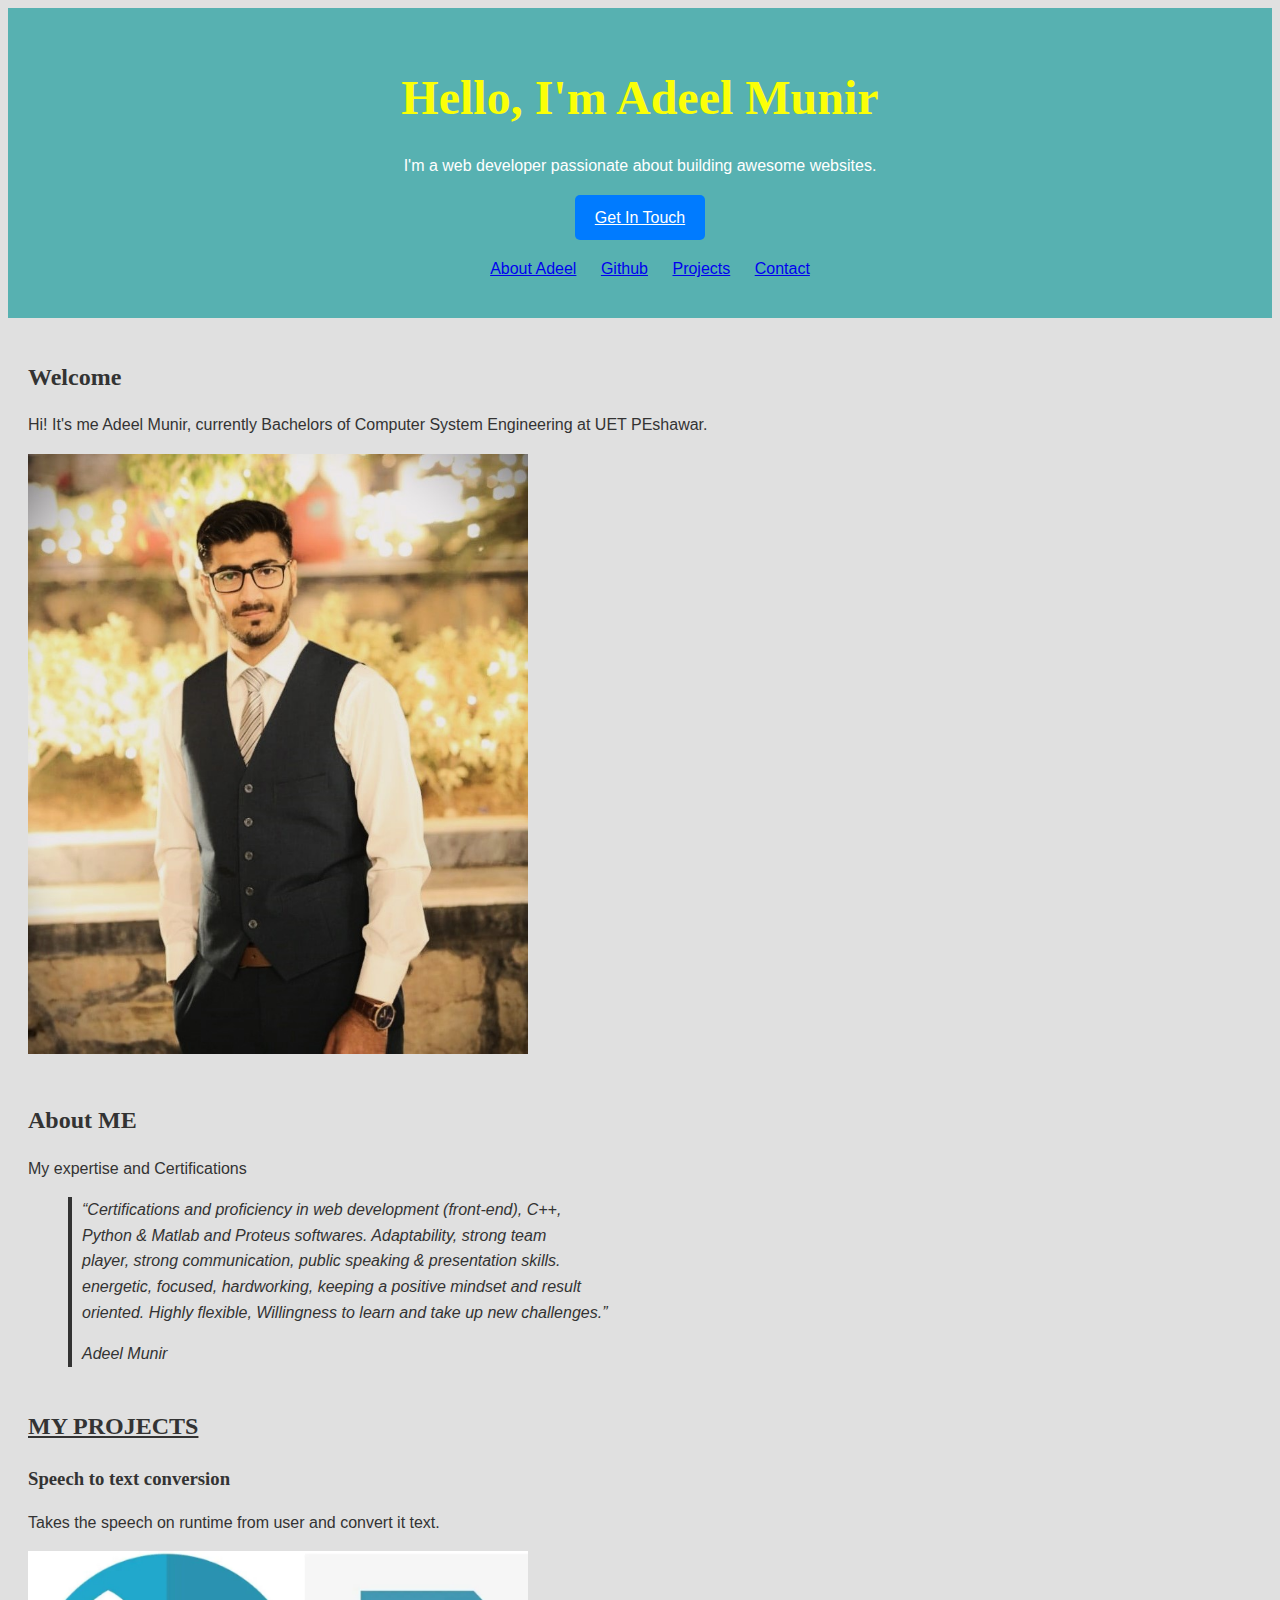
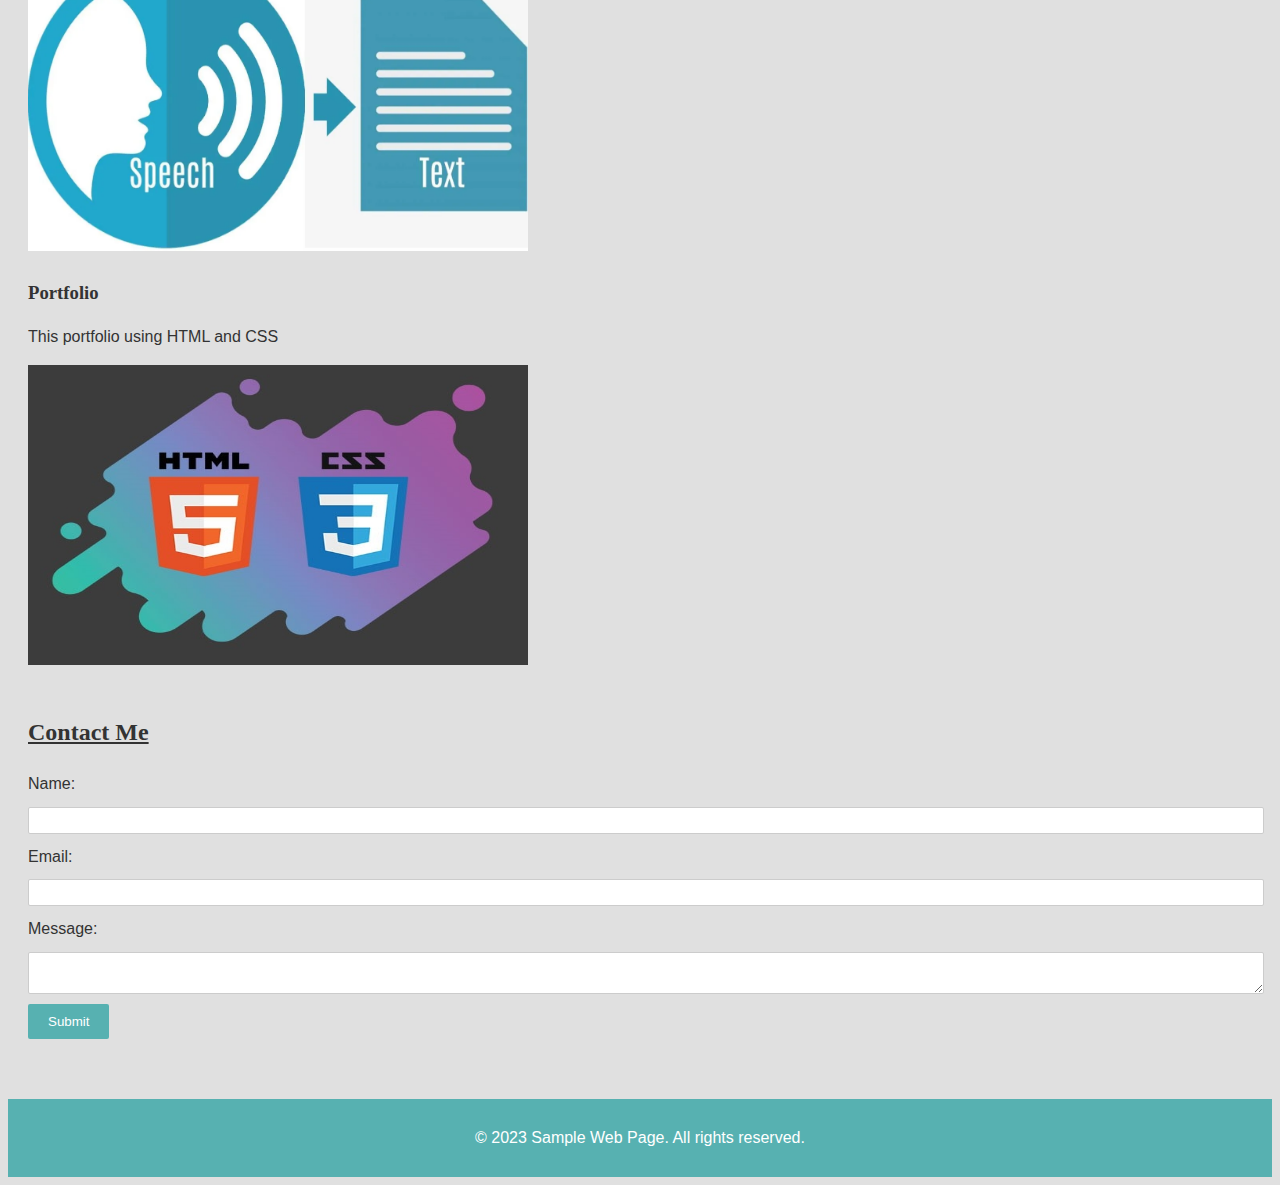
<file: portfolio/index.html>
<!DOCTYPE html>
<html lang="en">

<head>
  <meta charset="UTF-8">
  <meta name="viewport" content="width=device-width, initial-scale=1.0">
  <title>Sample Web Page - CSS</title>
  <link rel="icon" href="profile_CV.jpg.jpeg" type="image/x-icon">
  <link rel="stylesheet" href="index.css">
</head>

<body>
  <header>
    <h1>Hello, I'm Adeel Munir</h1>
    <p>I'm a web developer passionate about building awesome websites.</p>
    <a href="https://www.linkedin.com/in/adeel-munir-707b3b21a/" class="btn">Get In Touch</a>

    <nav>
      <ul>
        <li><a href="https://www.linkedin.com/in/adeel-munir-707b3b21a/">About  Adeel</a></li>
        <li><a href="https://github.com/Adeelmunir707">Github</a></li>
        <li><a href="#projects">Projects</a></li>
        <li><a href="#contact">Contact</a></li>
      </ul>
    </nav>
  </header>

  <main>
    
    <section>
      <h2>Welcome</h2>
      <p>Hi! It's me Adeel Munir, currently Bachelors of Computer System Engineering at UET PEshawar. </p>
      <img src="profile.jpeg" alt="Sample Image" height="600" width="500">
    </section>

    <section>
      <h2>About ME</h2>
      <p>My expertise and Certifications</p>
      <blockquote>
        <p>“Certifications and proficiency in web development (front-end), C++,<br>
             Python & Matlab and Proteus softwares. Adaptability, strong team  <br>
             player, strong communication, public speaking & presentation skills.  <br>
             energetic, focused, hardworking, keeping a positive mindset and result  <br>
             oriented. Highly flexible, Willingness to learn and take up new challenges.”</p>
        <cite>Adeel Munir</cite>
      </blockquote>
    </section>

    <section id="projects">
        <h2><u>MY PROJECTS</u></h2>
        <div>
            <h3>Speech to text conversion</h3>
               <p>Takes the speech on runtime from user and convert it text.</p>
                <img src="speech-to-text.webp" alt="Project 1" width="500" height="300">
        </div>
        <div>
          <h3>Portfolio</h3>
          <p>This portfolio using HTML and CSS</p>
          <img src="html-css.jpg" alt="Project 2" width="500" height="300">
        </div>

      </section>

    <section>
      <h2 id="contact"><u>Contact Me</u></h2>
      <form action="send_email_adeel.com" method="post">
        <label for="name">Name:</label>
        <input type="text" id="name" name="name" required>
        
        <label for="email">Email:</label>
        <input type="email" id="email" name="email" required>
        
        <label for="message">Message:</label>
        <textarea id="message" name="message" required></textarea>
        
        <button type="submit">Submit</button>
      </form>
    </section>
  </main>

  <footer>
    <p>&copy; 2023 Sample Web Page. All rights reserved.</p>
  </footer>

</body>
</html>
</file>
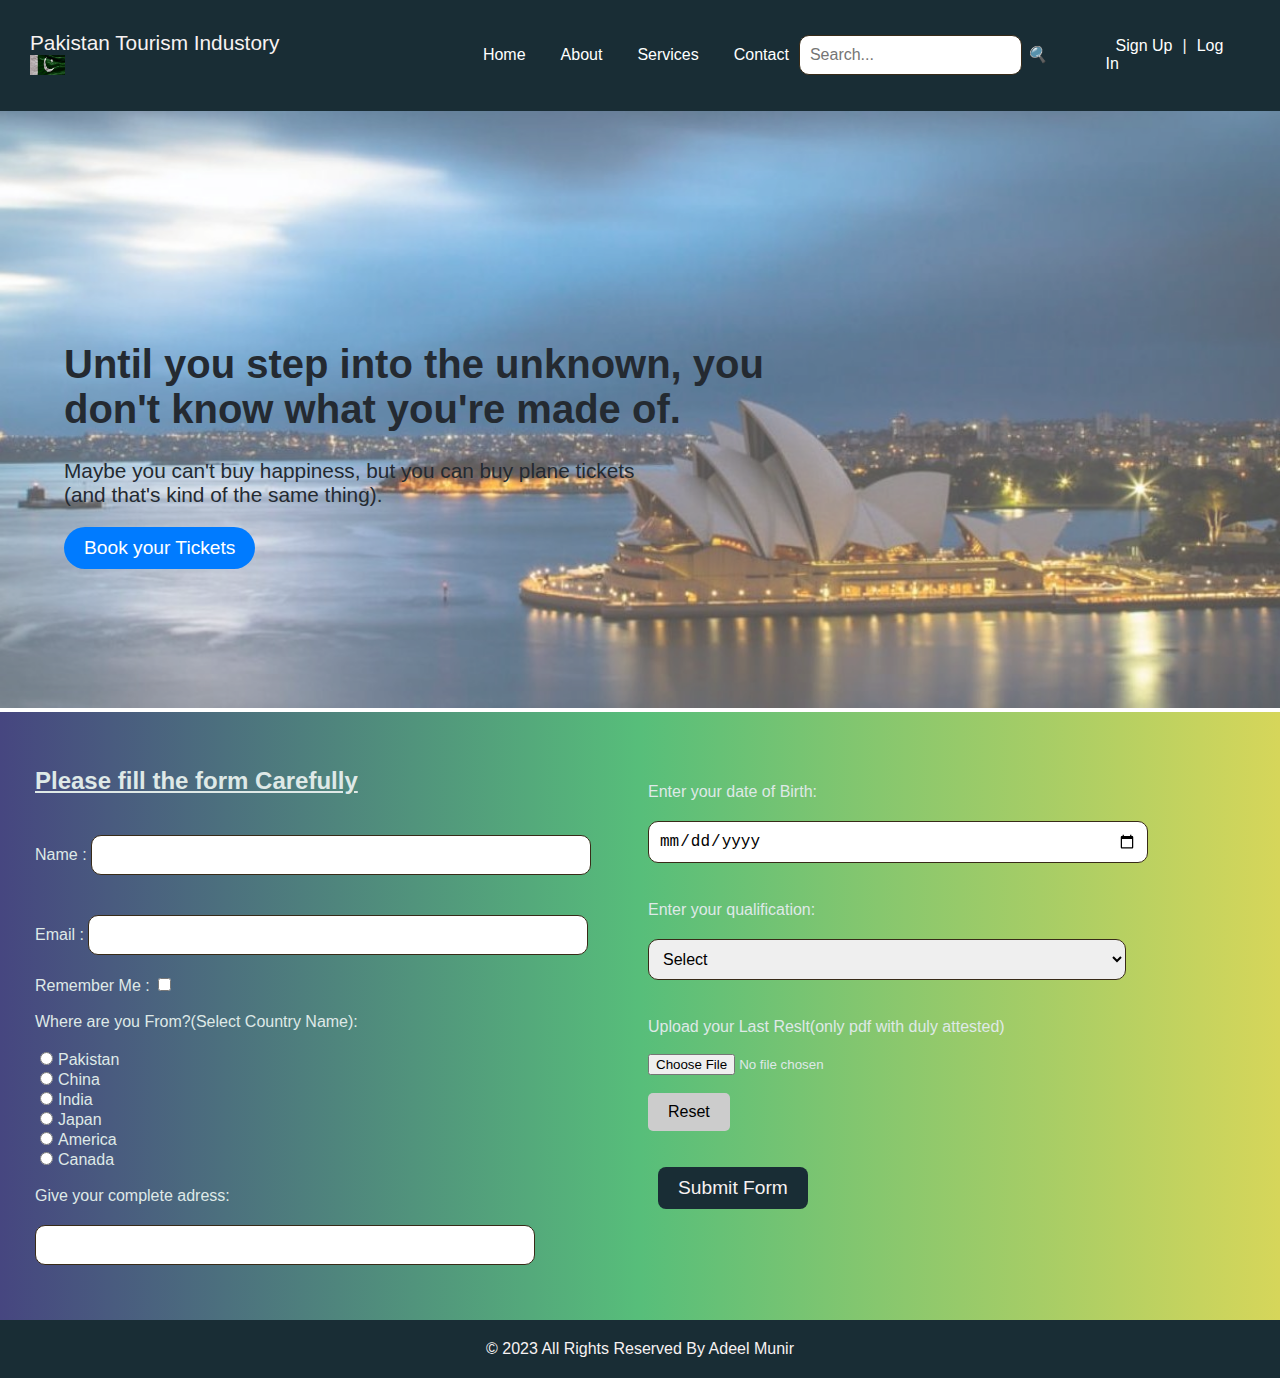
<file: tour agency page/index.html>
<!DOCTYPE html>
<html lang="en">
    
<head>
  <meta charset="UTF-8">
  <meta name="viewport" content="width=device-width, initial-scale=1.0">
  <title>Navigation Bar</title>
  <link rel="stylesheet" href="index.css">
</head>

<body>
  <nav class="navbar">
    <div class="navbar-logo">
        <p> Pakistan Tourism Industory &ThinSpace;
           <a href="https://www.google.com/search?q=pakistan+flag+&rlz=1C1CHZN_
               enPK1027PK1027&ei=KdzAZNmUFYejkdUPmuedyA4&ved=0ahUKEwiZzZf7_KuAAxWHUaQEHZpzB
               -kQ4dUDCA8&uact=5&oq=pakistan+flag+&gs_lp=Egxnd3Mtd2l6LXNlcnAiDnBha2lzdGFuIGZsYWcgMg
               4QABiKBRixAxiDARiRAjILEAAYigUYsQMYkQIyCBAAGIoFGJECMg4QABiKBRixAxiDARiRAjIIEAAYigUYkQI
               yBRAAGIAEMgUQABiABDIFEAAYgAQyBRAAGIAEMgUQABiABEihD1CWBVidC3ABeACQAQCYAcADoAGDEaoBBzItMS
               4zLjK4AQPIAQD4AQHCAgoQABhHGNYEGLADwgIHECEYoAEYCsICBBAhGBXCAggQIRgWGB4YHeIDBBgAIEGIBgGQBgg
               &sclient=gws-wiz-serp">
               <img src="pak.jpg" alt="pak-logo" height="20" width="35">
           </a>
        </p>
        
    </div>

    <ul class="navbar-menu">
      <li class="navbar-item"><a href="#">Home</a></li>
      <li class="navbar-item"><a href="#">About</a></li>
      <li class="navbar-item"><a href="#">Services</a></li>
      <li class="navbar-item"><a href="#">Contact</a></li>
      <!-- <li class="navbar-item"><a href="#">Sign Up</a>|<a href="#">Log In</a></li> -->
    </ul>

    <div class="search-bar">
        <form action="/search" method="GET">
          <input type="text" name="q" placeholder="Search...">
          <i class="search-icon">&#128269;</i> 
        </form>
      </div>

      <ul class="Sign">
        <li class="navbar-item"><a href="#">Sign Up</a>|<a href="#">Log In</a></li>
      </ul>
  </nav>
 
  <div class="container">

    <img src="trip.jpg" alt="Background Image">
    <div class="text-overlay">
      <h1>Until you step into the unknown, you <br>don't know what you're made of.</h1>
      <p> Maybe you can't buy happiness, but you can buy plane tickets <br>(and that's kind of the same thing).</p>

      <a href="https://www.airblue.com/"><button class="book-button">Book your Tickets</button></a>

    </div>
  </div>

  <form action="" >
    <div class="form">
      <u><h2>Please fill the form Carefully</h2></u>
      Name :  <input Type=Text><br>
      Email :    <input type="text"><br>
      Remember Me : <input type=checkbox><br><br>
      Where are you From?(Select Country Name):<br><br>
      <input type="radio">Pakistan<br>
      <input type="radio">China <br>
      <input type="radio">India<br>
      <input type="radio">Japan<br>
      <input type="radio">America<br>
      <input type="radio">Canada<br>
      <br>
      Give your complete adress:<br>
      <input type=text><br><br><br>

      Enter your date of Birth:<br>
      <input type="date"><br><br>

      Enter your qualification:<br>
      <Select>
        <option>Select</option>
        <option>Matric</option> 
        <option>FSc</option>
        <option>BSc</option> 
        <option>Master</option>  
      </Select>

      <br><br>
      Upload your Last Reslt(only pdf with duly attested)<br><br>
      <input type=file><br><br>
      <input type=reset>

      <div><br><br>
        <button class="submit">Submit Form</button></a>
        <br><br> 
      </div>
      

    </div>
  </form>
  
    

  

  <footer>&copy; 2023 All Rights Reserved By Adeel Munir</footer>

</body>
</html>
</file>
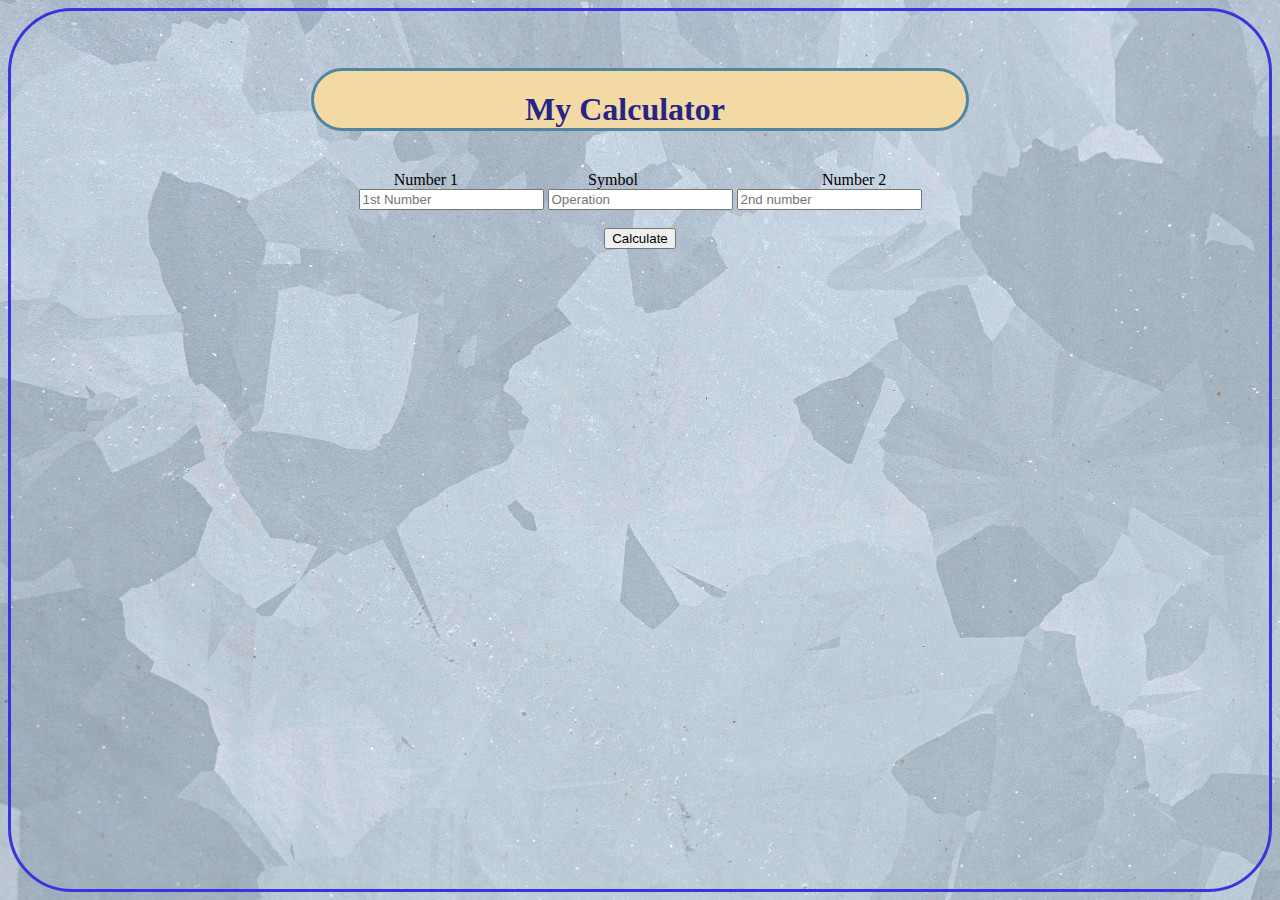
<file: java claculator/java calculator.html>
<html>
	<head>
		<title>Calculator</title>
		<style>
			body{ padding: 00px 300px 00px 300px;
            border: solid #3835dd;
            border-radius: 4rem;

			}
			#heading{text-align: center;
            padding: 20px 30px 00px 00px;
            border: solid #4f87a1;
            border-radius: 4rem;
            background-color:rgb(243, 218, 165);
            color: rgb(38, 36, 133);
			}
		</style>
	</head>
	<body background="walpaper11.jpg">
		<div align="center" id="div"><br><br>
			<h1 id="heading">My Calculator</h1>
			<br />
			<form>
				<label>
					 Number 1<label style="padding-left: 130px; font-style: bolder;"></label>Symbol<label style="padding-left: 180px;"> Number 2</label><br />
					</label>
				<input type="text" id="num1" placeholder="1st Number">
				<input type="text" id="sign" placeholder="Operation">
				<input type="text" id="num2" placeholder="2nd number"><br><br>
				<input type="button" onclick="calculate()" value="Calculate">
			
			</form>
			<br>
			<h3 id="result"></h3>
			<script>
				const calculate =() => {
					var first, second, resultantVar;

					first = Number(document.getElementById('num1').value);
					second = Number(document.getElementById('num2').value);
					sign = (document.getElementById('sign').value);
				

					if(sign == "+"){
						resultantVar = (document.getElementById('result').innerHTML = "Your Calculated value is: " + (first+second))
					}else if(sign == "-"){
						resultantVar = (document.getElementById('result').innerHTML = "Your Calculated value is: " + (first-second))
					}else if(sign == "*"){
						resultantVar = (document.getElementById('result').innerHTML = "Your Calculated value is: " + (first*second))
					}else if(sign == "/"){
						resultantVar = (document.getElementById('result').innerHTML = "Your Calculated value is: " + (first/second))
					}else {
						resultantVar = (document.getElementById('result').innerHTML = "Wrong Symbol")
					}
				}
			</script>
		</div>
	</body>
</html>
</file>
<file: portfolio/index.css>
/* Apply styles to the elements */
body {
    font-family: Arial, sans-serif;
    line-height: 1.6;
    background-color: #e0e0e0;
    color: #333;
}
  
h1{
    text-align: center;
    color: rgb(251, 255, 7);
    font-size: 48px;
}
  
header {
    text-align: center;
    background-color: #57b1b1;
    padding: 20px;
    color: #fff;
}
.btn {
    display: inline-block;
    background-color: #007bff;
    color: #fff;
    padding: 10px 20px;
    border-radius: 5px;
}
  
nav li,a:hover {
    color: #333;
    display: inline-block;
    margin-right: 20px;
}  
  
main {
    padding: 20px;
}
  
  section {
    margin-bottom: 40px;
}
  
h1, h2, h3, h4, h5, h6 {
    font-family: 'Times New Roman', serif;
    font-weight: bold;
    margin-bottom: 10px;
}


  
blockquote {
    font-style: italic;
    border-left: 4px solid #333;
    padding-left: 10px;
}
  
form {
    margin-top: 20px;
}
  
label, input, textarea, button {
    display: block;
    margin-bottom: 10px;
    border-radius: 2px;
}
  
input, textarea {
    width: 100%;
    padding: 5px;
    border: 1px solid #ccc;
}
  
button {
    background-color: #57b1b1;;
    color: #fff;
    padding: 10px 20px;
    border: none;
    cursor: pointer;
}
  
footer {
    background-color: #57b1b1;;
    color: #fff;
    text-align: center;
    padding: 10px;
}
  
/* Media query for responsiveness */
@media screen and (max-width: 600px) {
    header {
      padding: 10px;
    }
  
    nav li {
      display: block;
      margin-bottom: 10px;
    }
}
</file>
<file: tour agency page/index.css>
body {
    margin: 0;
    padding: 0;
    font-family: Arial, sans-serif;
  }
  
  .navbar {
    display: flex;
    align-items: center;
    background-color: #192d35; 
    color: #f7f2f2; 
    padding: 10px 30px;
  }
.navbar img:hover{
    border-radius: 2rem;
}

.navbar-menu  {
    list-style: none;
    display: flex;
    margin-left: 130px;
    padding: 0;
  }
  
  .navbar-item {
    margin-left: 15px;
  }
  
  .navbar-item a {
    text-decoration: none;
    color: #fff;
    padding: 10px;
  }
  
  .navbar-item a:hover {
    background-color: #555; /* Set your preferred hover background color */
    border-radius: 5px;
  }
.navbar li{
    list-style: none;
}
  /* ------------------------------------ */
  
.container img {
  width: 100%;
  height: 100%;
  object-fit: cover;
  opacity: 70%;
}
  
.text-overlay {
  position:absolute;
  top: 35%;
  left: 5%;
  color: rgb(36, 42, 49);
    
}
  
h1 {
  font-size: 2.5rem;
}
  
p {
  font-size: 1.3rem;
  text-align: left;
}
  
.book-button {
  padding: 10px 20px;
  font-size: 1.2rem;
  background-color: #007bff;
  color: #fff;
  border: none;
 border-radius: 2rem;
  
} 

.book-button:hover {
  background-color: #0056b3;
}
/* ---------------------------------------------------------- */

/* Apply general styles to the form */
.form {
  background-image: linear-gradient(to right,rgb(70, 70, 128),rgb(87, 190, 122),rgb(214, 214, 90));
  color:#dfe9e7 ;
  max-width: 100%;
  padding: 35px;
  font-family:Arial, Helvetica, sans-serif;
  columns: 2;
}


/* Style form inputs and selects */
form input[type="text"],
form input[type="password"],
form input[type="date"],
form select {
  width: 80%;
  padding: 10px;
  margin-bottom: 20px;
  margin-top: 20px;
  border: 1px solid #382b18;
  border-radius: 10px;
  font-size: 16px;
}

form input[type="checkbox"] :hover{
  margin-right: 5px;
}

/* Style radio button options */
form input[type="radio"] {
  margin-right: 5px;
}

/* Style the submit button */
.submit {
margin-left: 10px;
  color: #fff;
  border: none;
  border-radius: 1rem;
  font-size: 16px;
  cursor: pointer;
}

/* Style the file input */
form input:hover[type="file"] {
  margin-bottom: 10px;
  color: #336965 ;
  
}

/* Style the reset button */
form input[type="reset"] {
  padding: 10px 20px;
  background-color: #ccc;
  border: none;
  border-radius: 5px;
  font-size: 16px;
  cursor: pointer;
}

form input[type="reset"]:hover {
  background-color: #336965;
}

/* -------------------- Footer and submit button ---------------------------- */

.submit{
  /* margin-left: 2%; */
  padding: 10px 20px;
  font-size :1.2rem;
  color:#f7f2f2 ;
  background-color:#192d35 ;
  border: none;
  border-radius:0.5rem;
}
.submit:hover {
  background-color: #0056b3;
}

footer{
  text-align: center;
  color: #f7f2f2;
  background-color:#192d35 ;
  padding: 20px;
}
</file>
